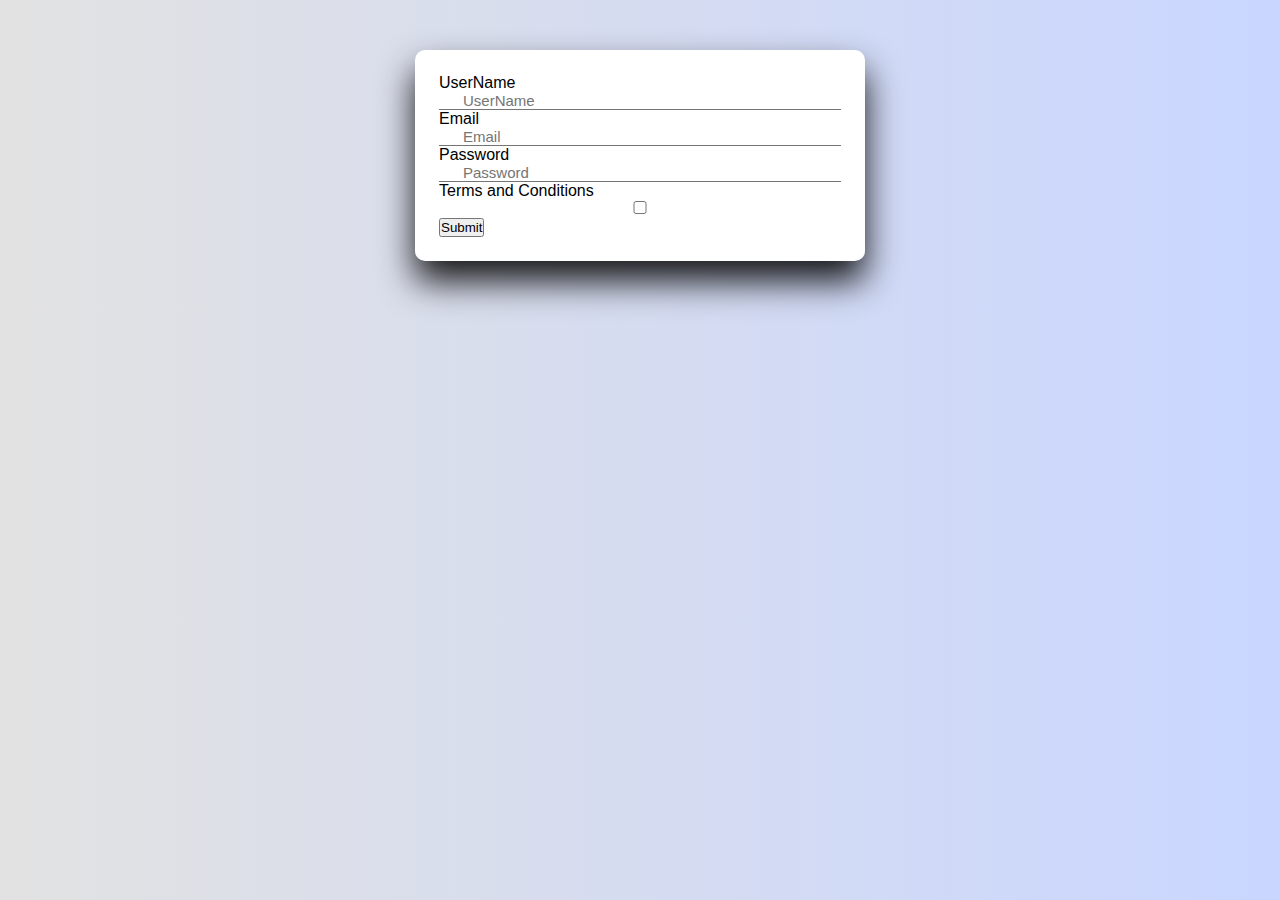
<file: FectchJSON API/index.html>
<!DOCTYPE html>
<html lang="en">
<head>
    <meta charset="UTF-8">
    <meta name="viewport" content="width=device-width, initial-scale=1.0">
    <link rel="stylesheet" href="/FectchJSON API/style.css">
    <title>Frontend Development</title>
</head>
<body>
    <nav class="navbar">

    </nav>
    <main class="content">
        <div class="container">
            <form class="form">
                <div id="input-group">
                    <label for="username">UserName</label>
               <input type="text" name="username" id="username" required placeholder="UserName" class="username">

                </div>
                <div id="input-group">
                    <label for="email">Email</label>
                <input type="email" name="email" required placeholder="Email" class="email">
                <label for="password">Password</label>
                <input type="password"  name="password" placeholder="Password" class="password">
                <label for="termsconditions">Terms and Conditions</label>
                <input name="termsconditions" type="checkbox">
                    
                </div>
                
                <button type="submit">Submit</button>
            </form>

        </div>
   

    </main>
  
            
     
  <footer class="footer">

  </footer>
    <script src="/FectchJSON API/script.js"></script>
</body>
</html>
</file>
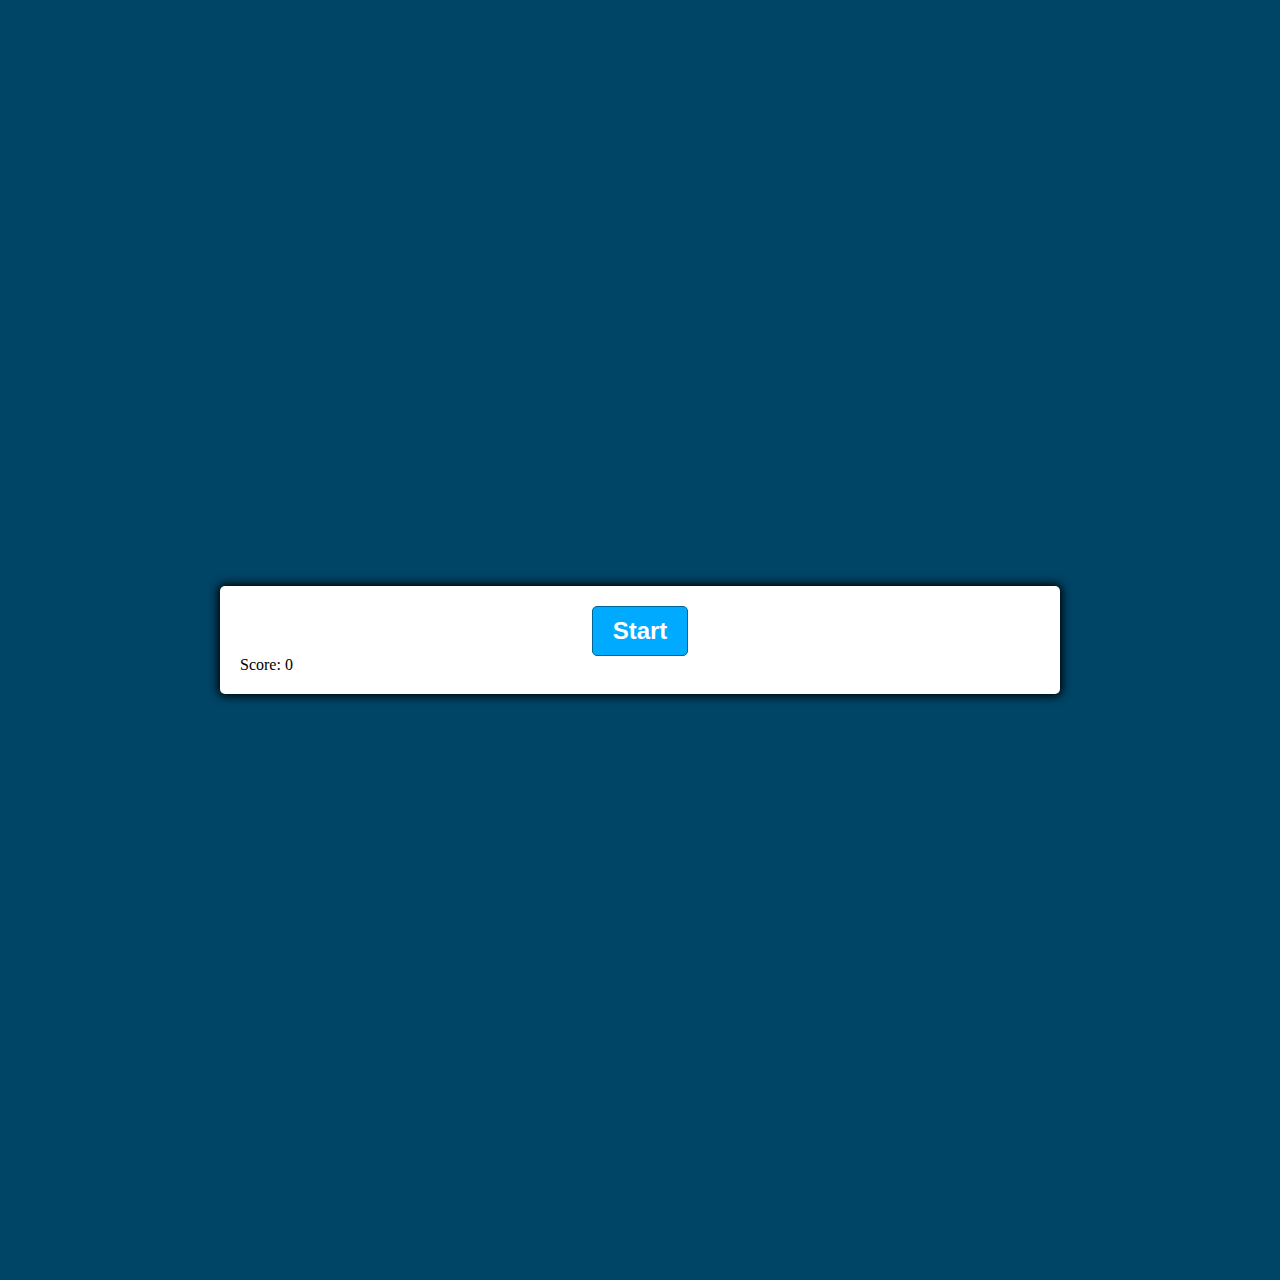
<file: Quiz application with html, css and JavaScript/index.html>
<!DOCTYPE html>
<html lang="en">
  <head>
    <meta charset="UTF-8" />
    <meta name="viewport" content="width=device-width, initial-scale=1.0" />
    <title>Quiz Application</title>
    <link
      rel="stylesheet"
      href="/Quiz application with html, css and JavaScript/style.css"
    />
  </head>
  <body>
    <div class="container">
      
      <div id="question-container" class="hide">
       
        <div id="question" class="question">Question will appear here</div>
        <div id="answer-buttons" class="btn-grid">
          
        </div>
      </div>

      <div class="controls">
        <button id="start-btn" class="start-btn btn">Start</button>
        <button id="next-btn" class="next-btn btn hide">Next</button>
      </div>

      <div class="score">
        <span id="score">Score: 0</span>
      </div>
    </div>

    <script src="/Quiz application with html, css and JavaScript/script.js"></script>
  </body>
</html>
</file>
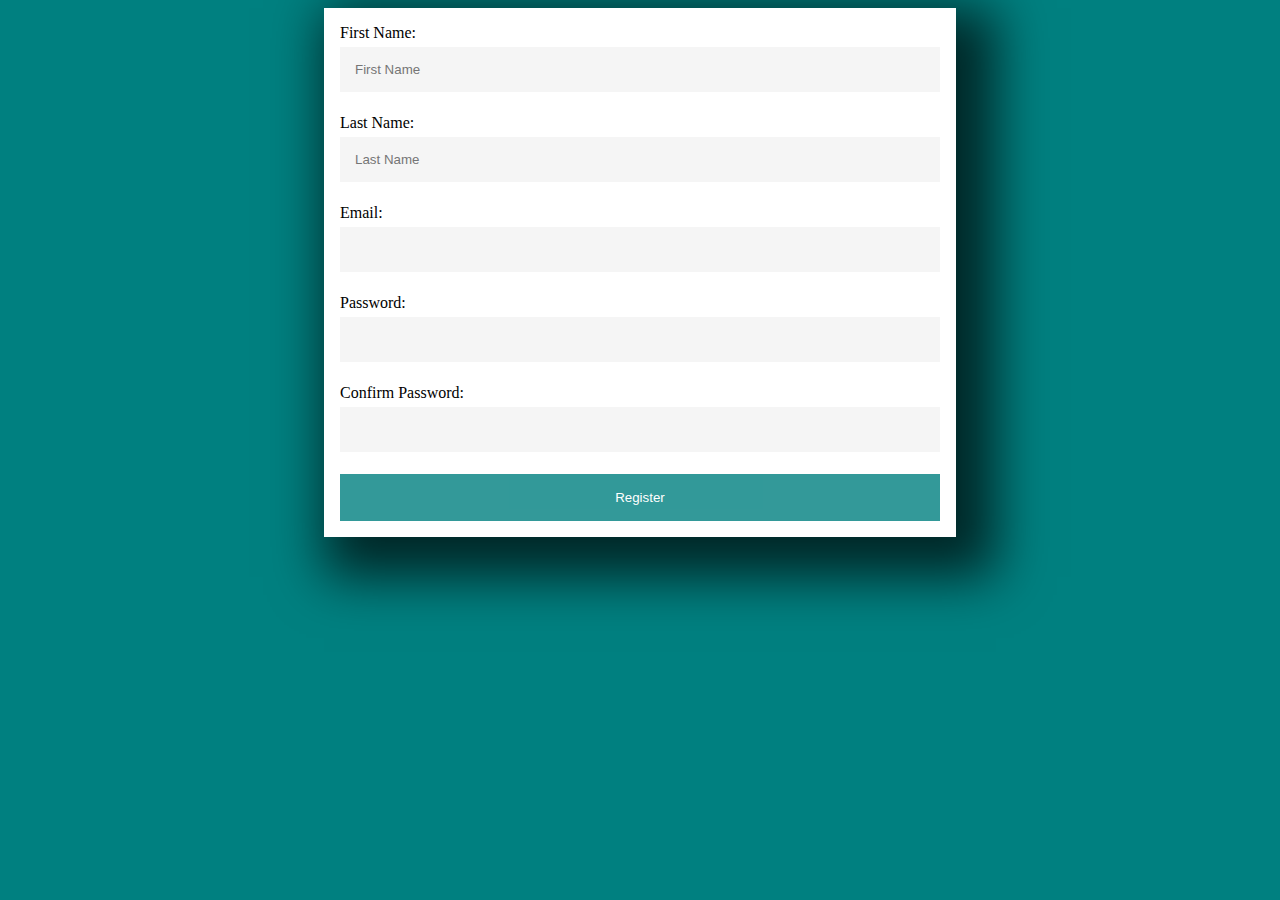
<file: registrationform/index.html>
<!DOCTYPE html>
<html lang="en">
<head>
    <meta charset="UTF-8">
    <meta name="viewport" content="width=device-width, initial-scale=1.0">
    <title>SimpliLearn Frontend Development</title>
    <link rel="stylesheet" href="style.css">
</head>
<body>
    <form action="">
        <div id="container" class="container">
            <label for="ftname">First Name:</label>
           <input type="text" id="fname" name="fname" required placeholder="First Name">
            <br>
            <label for="lname">Last Name:</label>
            <input type="text" id="lname" name="lname" required placeholder="Last Name">
            <br>
            <label for="email">Email:</label>
            <input type="email" id="email" name="email" required>
            <br>
            <label for="password">Password:</label>
            <input type="password" id="password" name="password" required>
            <br>
            <label for="confirm_password">Confirm Password:</label>
            <input type="password" id="confirm_password" name="confirm_password" required>
            <br>
            <input type="submit" value="Register" class="registerbtn">
        </div>
    </form>
    
</body>
</html>
</file>
<file: FectchJSON API/style.css>
*{
    margin:0;
    padding:0;
    box-sizing:border-box;
    font-family:"poppins",sans-serif;
}
body{
    background-color: #c9d6ff;
    background:linear-gradient(to right,#e2e2e2,#c9d6ff);
}
.container{
    background:#fff;
    width:450px;
    padding:1.5rem;
    margin:50px auto;
    border-radius:10px;
    box-shadow:0 20px 35px rgba(0,0,1,0.9);
}
form{
    margin:10 20rem;
}
input{
    color:inherit;
    width:100%;
    background-color:transparent;
    border:none;
    border-bottom:1px solid #757575;
    padding-left:1.5rem;
    font-size:15px;
}
</file>
<file: Quiz application with html, css and JavaScript/style.css>
:root{
    --hue-neutral: 200;
    --hue-wrong:0;
    --hue-correct:145;

}
body{
   --hue : var(--hue-neutral);
    margin: 0;
    margin: 0;
    display: flex;
    width: 100vw;
    height: 100vw;
    justify-content: center;
    align-items: center;
    background-color: hsl(var(--hue), 100%, 20%);
}
body.correct{
    --hue: var(--hue-correct);
}
body.wrong{
    --hue: var(--hue-wrong);
}
.container{
    background-color: white;
    border-radius: 5px;
    box-shadow: 0 0 10px 2px;
    width: 800px;
    max-width: 80%;
    padding: 20px;
}
.btn-grid{
    display: grid;
    grid-template-columns: repeat(2, auto);
    gap: 20px, 0;
    margin-top: 20px;
}
.btn{
   --hue-var: var(--hue-neutral);
    background-color: hsl(var(--hue-var), 100%, 50%);
    border: 1px solid hsl(var(--hue-var), 100%, 30%);
    border-radius: 5px;
    color: white;
    padding: 5px 10px;
   color: white;
   outline: none;
   cursor: pointer;
}
.btn:hover{
    border-color: black;
}
.start-btn, .next-btn{
    font-size: 1.5rem;
    font-weight: bold;
    padding: 10px 20px;
    cursor: pointer;
}
.controls{
    display: flex;
    justify-content: center;
    align-items: center;
}
.hide{
    display: none;
}
</file>
<file: registrationform/style.css>
body{
    background-color: teal;
}
*{
    box-sizing: border-box;
}
.container{
    margin:  auto;
    width: 50%;
    padding: 16px;
    background-color: white;
    box-shadow: 20px 20px 50px 20px rgba(0, 0, 0, 0.7);
}
input[type=text], input[type=password], input[type=email]{
    width: 100%;
    padding: 15px;
    margin: 5px 0 22px 0;
    display: inline-block;
    border: none;
    background: whitesmoke;
}
input[type=text]:focus, input[type=password]:focus, input[type=email]:focus{
    background-color: #ddd;
    outline: none;
}
.registerbtn{
    background-color: teal;
    color: white;
    padding: 16px;
    margin: auto;
    border: none;
    cursor: pointer;
    width: 100%;
    opacity: 0.8;
}
.registerbtn:hover{
    opacity: 1;
}
</file>
